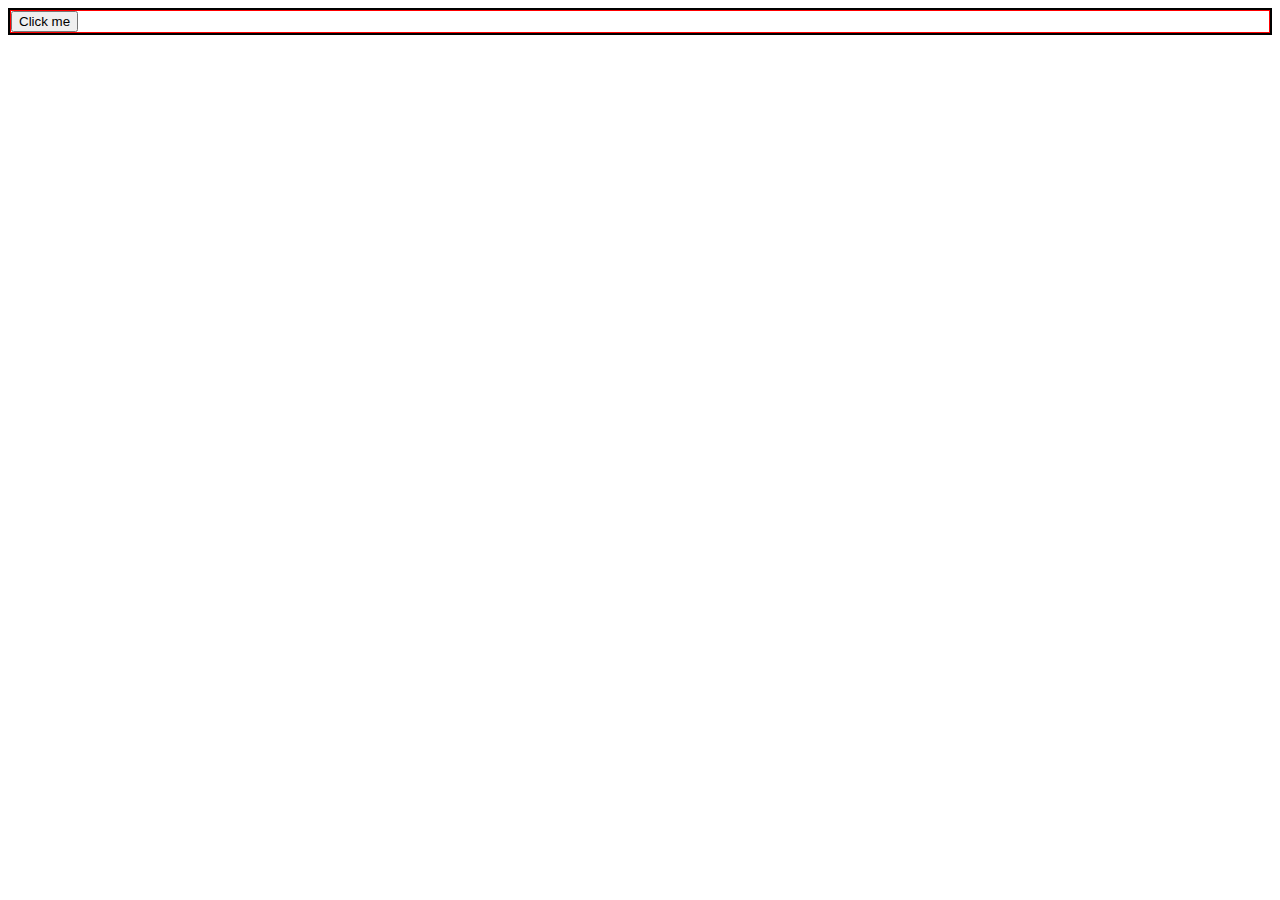
<file: index.html>
<!DOCTYPE html>
<html lang="en">
<head>
    <meta charset="UTF-8">
    <meta http-equiv="X-UA-Compatible" content="IE=edge">
    <meta name="viewport" content="width=device-width, initial-scale=1.0">
    <style>
        .d-none {
            display: none;
        }

        .error {
            color: red;
            font-size: 1rem;
            font-weight: bold;
        }

        .division {
            border: 1px solid red;
        }

        main {
            border: 2px solid black;
        }
    </style>
    <title>Document</title>
</head>
<body>
    <!-- <form class="form" novalidate autocomplete="off">
        <label for="password">Password</label>
        <input type="text" class="text-input" placeholder="type your firstname" id="password">
        <span class="d-none error password-error">You must include a number</span>
        <button type="submit">Submit this form</button>
        <input type="submit" value="Submit this form"/>
    </form> -->

    <main>
        <div class="division">
            <button class="button">Click me</button>
        </div>
    </main>

    <script src="./assets/js/main.js"></script>
    <script>

    </script>
</body>
</html>
</file>
